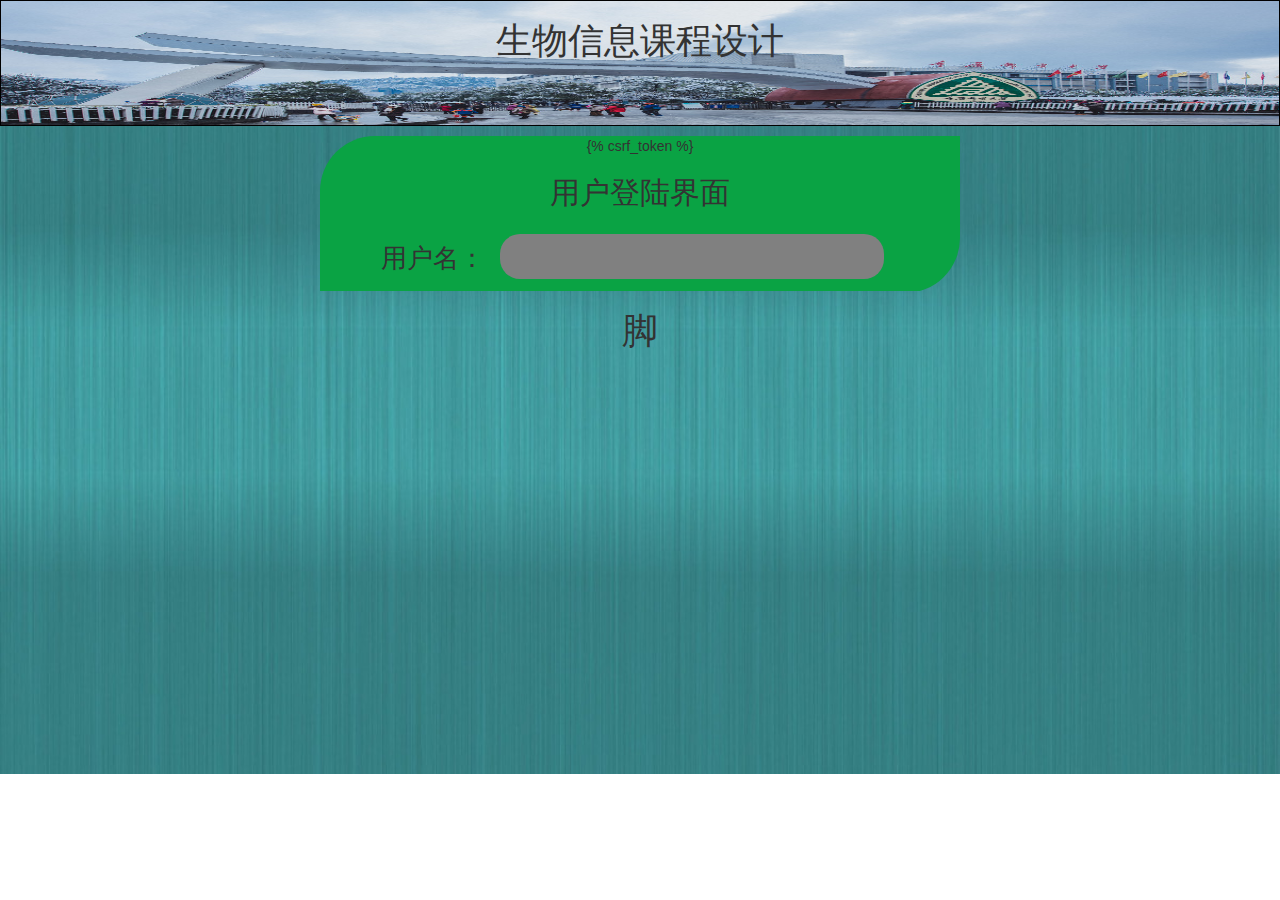
<file: BioWeb/Templates/html5/index.html>
<!DOCTYPE html>
<html lang="en">
<head>
	<meta charset="UTF-8">
	<title>小王的生物信息学网站</title>
	<link rel="stylesheet" href="/static/css3/main.css" type="text/css"/>
	<link rel="stylesheet" href="/static/css3/bootstrap.css" type="text/css"/>
	<script type="text/javascript" src="/static/js/jquery-3.3.1.js"></script>
</head>
<body>
	<center>
		<header>
			<h1>生物信息课程设计</h1>
		</header>
		<main>
			<div id="user" style="display:none;">
				<form action="login" method="post">
				{% csrf_token %}
					<h2>用户登陆界面</h2>
					<lable>用户名：</lable><input class="input" name='name'/></br>
					<lable>密 &nbsp&nbsp码：</lable><input type="password" name='passwd' class="input"/></br>
					<lable>验证码：</lable><input class="input"/></br>
					<button class="btn btn-primary btn-lg" type="submit">登陆</button>
					<button class="btn btn-primary btn-lg" href="user.html">注册</button>
				</form>
			</div>
			</main>
		<footer>
			<h1>脚</h1>
		</footer>
	</center>
	<script>
		$("#user").slideDown(1500);
	</script>
</body>
</html>
</file>
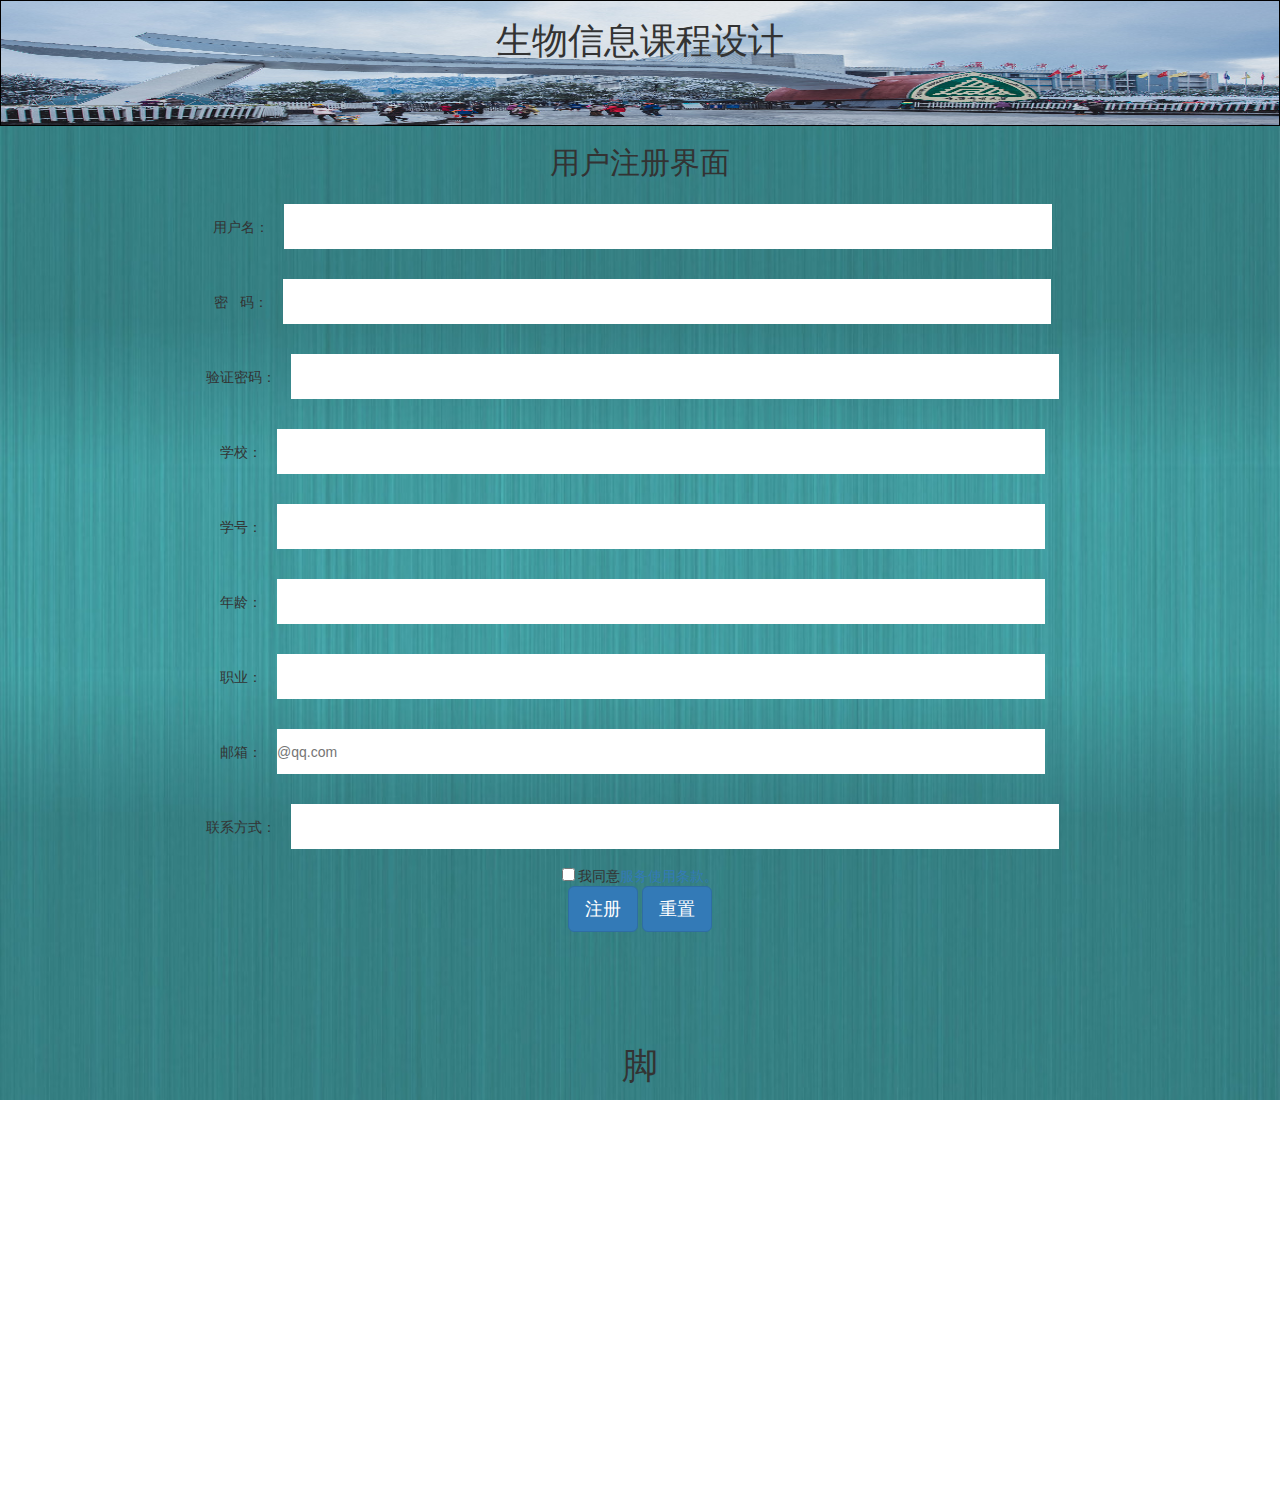
<file: BioWeb/Templates/html5/user.html>
<!DOCTYPE html>
<html lang="en">
<head>
	<meta charset="UTF-8">
	<title>小王的生物信息学网站</title>
	<link rel="stylesheet" href="/static/css3/main.css" type="text/css"/>
	<link rel="stylesheet" href="/static/css3/bootstrap.css" type="text/css"/>
	<script language="JavaScript" type="textJavaScript" src="/static/js/jquery.js"></script>
</head>
<body>
	<center style="height:1100px;">
		<header>
			<h1>生物信息课程设计</h1>
		</header>
		<main style="height:80%">
			<form>
				<h2>用户注册界面</h2>
				<lable>用户名：</lable><input class="input"/></br>
				<lable>密 &nbsp&nbsp码：</lable><input class="input" type="password"/></br>
				<lable>验证密码：</lable><input class="input" type="password"/></br>
				<lable>学校：</lable><input class="input"/></br>
				<lable>学号：</lable><input class="input" type="tel"/></br>
				<lable>年龄：</lable><input class="input"/></br>
				<lable>职业：</lable><input class="input"/></br>
				<lable>邮箱：</lable><input class="input" type="email" placeholder="@qq.com"/></br>
				<lable>联系方式：</lable><input class="input"/></br>
				<input type="checkbox"/> 我同意<a href="">服务使用条款。</a></br>
				<button class="btn btn-primary btn-lg">注册</button>
				<button class="btn btn-primary btn-lg">重置</button>
			</form>
		</main>
		<footer>
			<h1>脚</h1>
		</footer>
	</center>
</body>
</html>
</file>
<file: static/css3/main.css>
*{
	padding: 0px;
	border: 0px;
}
center{
	//height: 630px;
	background:url(../image/back2.jpg);
	background-size:100% 100%;
	background-repeat:no-repeat;
}
header{
	background-color: #CC66FF;
	background:url(../image/school.jpg);
	background-size:100% 100%;
	background-repeat:no-repeat;
	height: 126px;
	border: 1px solid black;
}
h1{
	font-weight:900;
	font-size:50px;
}
#hdiv{
	transition: width 2s, height 2s, transform 2s;
}
#hdiv:hover{
	transform:rotate(10deg);
	font-size: 60px;
}
main{
	height: 70%;
	//border: 1px solid black;
}
menu{
	width: 15%;
	height: 510px;
	border: 1px solid red;
	float: left;
	margin: 0px;
}
textbox{
	float: left;
	width: 84.7%;
	height: 510px;
	border: 1px solid black;
}
#content,#upate,#tables,#ncbi,#baidu,#rcsb,#statist{
	height:430px;
}
textarea{
	height:240px;
	width:600px;
	background: #DDDDDD;
}
#content>img{
	width:49.7%;
	height:49.7%;
	float:left;
	border:2px solid gray;
}
table{
	border: 1px solid black;
	text-align:center;
}
tr,th,td{
	border: 1px solid black;
	height: 40px;
	width: 200px;
	text-align:center;
}
ul{
	width: 100%;
	list-style: none;
	margin: 0px;
	float: left;
	color: white;
}
menu>ul>li{
	width: 95%;
	height: 45px;
	padding: 4px;
	border:3px solid black;
	background: #33ccff;
}
menu>ul>li:hover{
	background: #0088a8;
	font-size: 27px;
}
footer{
	height: 463px;
	//border: 1px solid black;
	clear: both;
}
#user>form{
	position: relative;
	height: 95%;
	width: 50%;
	//border: 1px solid black;
	border-radius:55px 0px;
	margin-top: 10px;
	background:#0aa344;
	
}
#user>form>lable{
	font-size: 26px;
	background:;
}
.input{
	width: 60%;
	margin: 15px;
	height: 45px;
}
#user>form>button{
	width:200px;
}
#user>form>input{
	background-color:gray;
	color:white;
	font-size:32px;
	border-radius:20px;
	padding-left:10px;
}
#tables{
	overflow:auto;
	height:400px;
}
#tables>table{
	table-layout:fixed;
}
#tran{
	width:50px;
}
#statist>img{
	width:49.7%;
	height:100%;
	float:left;
	border:2px solid gray;
}
#statist>table{
	float:right;
	border:2px solid gray;
	width:49.7%;
	height:100%;
}
#DNA{
	background:green;
	height:200px;
	color:white;
	letter-spacing:0.5px;
	width:80%;
	margin: auto;
	overflow:auto;
}
#protein>img{
	width:49.7%;
	height:100%;
	float:left;
	border:2px solid gray;
}
#protein>div{
	float:right;
	border:2px solid gray;
	width:49.7%;
	background:green;
	color:white;
	margin-bottom:10px;
}
</file>
